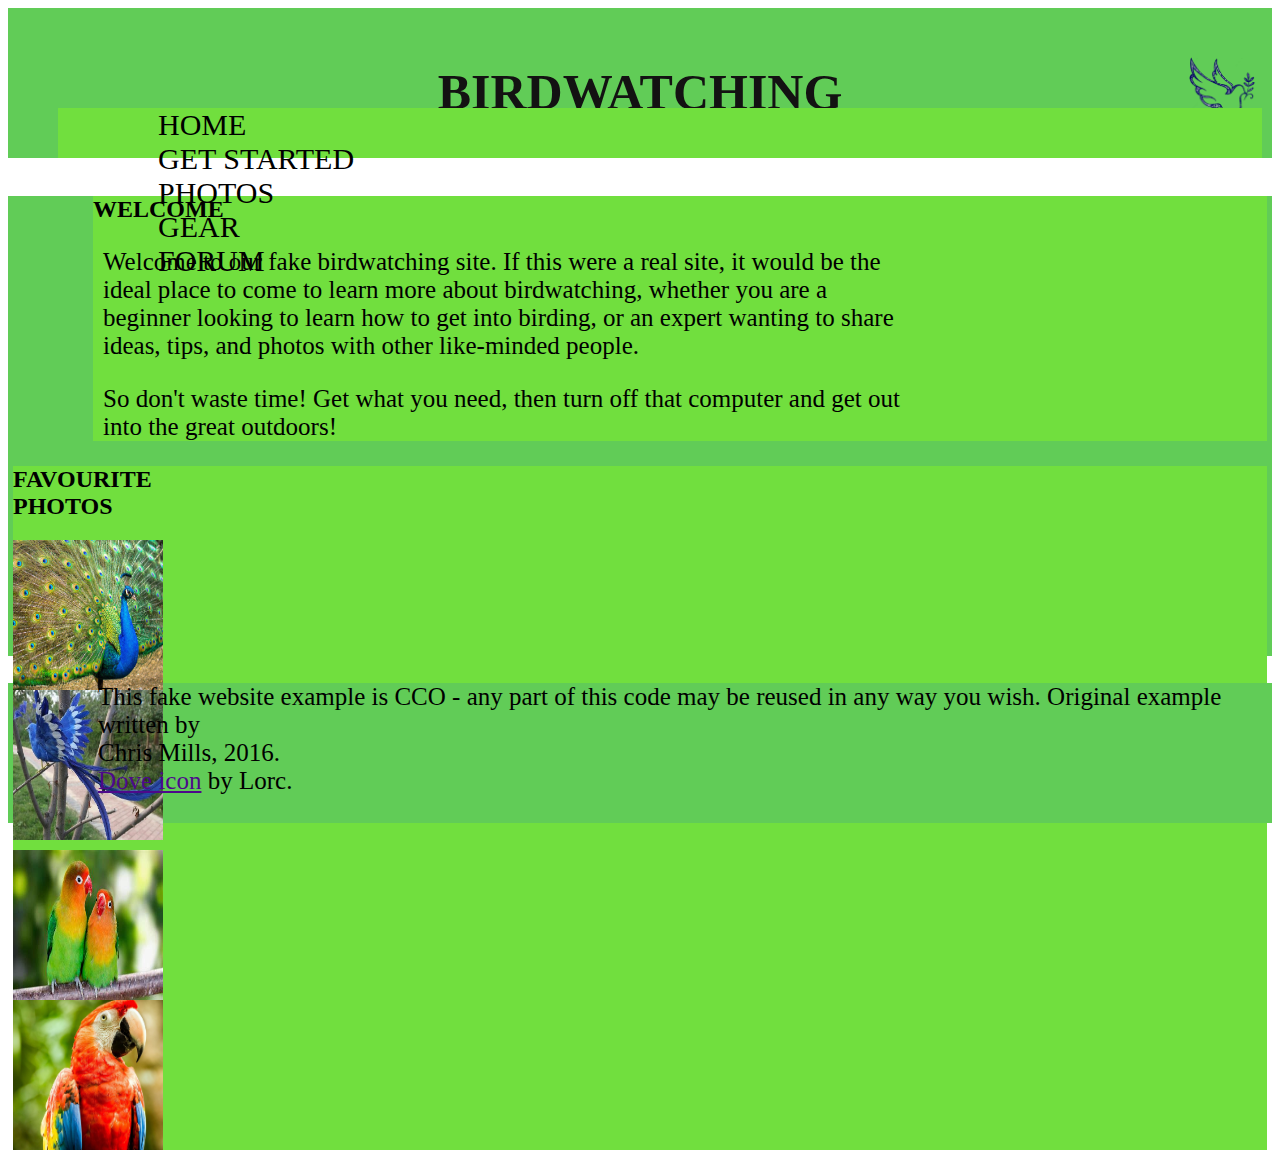
<file: index.html>
<!DOCTYPE html>
<html>
    <head>
    <meta charset="utf-8">
    <meta name="viewport" content="width=device-width, initial-scale=1">
    
    <title>BIRDWATCHING SITE</title>

    <link rel="stylesheet" href="style.css"> 
    
    <!-- Bootstrap CSS -->
    <link href="https://cdn.jsdelivr.net/npm/bootstrap@5.0.0-beta3/dist/css/bootstrap.min.css" rel="stylesheet"
        integrity="sha384-eOJMYsd53ii+scO/bJGFsiCZc+5NDVN2yr8+0RDqr0Ql0h+rP48ckxlpbzKgwra6" crossorigin="anonymous">

    <!-- Script 
        <script src="https://cdn.jsdelivr.net/npm/bootstrap@5.0.0-beta3/dist/js/bootstrap.bundle.min.js"
        integrity="sha384-JEW9xMcG8R+pH31jmWH6WWP0WintQrMb4s7ZOdauHnUtxwoG2vI5DkLtS3qm9Ekf"
        crossorigin="anonymous"></script>
    <script src="https://cdn.jsdelivr.net/npm/@popperjs/core@2.9.1/dist/umd/popper.min.js"
        integrity="sha384-SR1sx49pcuLnqZUnnPwx6FCym0wLsk5JZuNx2bPPENzswTNFaQU1RDvt3wT4gWFG"
        crossorigin="anonymous"></script>
    <script src="https://cdn.jsdelivr.net/npm/bootstrap@5.0.0-beta3/dist/js/bootstrap.min.js"
        integrity="sha384-j0CNLUeiqtyaRmlzUHCPZ+Gy5fQu0dQ6eZ/xAww941Ai1SxSY+0EQqNXNE6DZiVc"
        crossorigin="anonymous"></script>
    -->
    </head>
    <body>
            <div class="topnav container-fluid" style="height:100px">
                <div class="topnav-centered">
                    <h1>BIRDWATCHING</h1>
                </div>
                <div class="topnav-right">
                    <h1><img src="images/logo2.png" style="width:100%"></h1>
                </div>                
            </div>
            <div id="navbar">
                <div id="menus" class="row align-items-end">
                    <div class="col">
                        <a href="" id="navlinks">HOME</a>
                    </div>
                    <div class="col">
                        <a href="" id="navlinks">GET STARTED</a>
                    </div>
                    <div class="col">
                        <a href="" id="navlinks">PHOTOS</a>
                    </div>
                    <div class="col">
                        <a href="" id="navlinks">GEAR</a>
                    </div>
                    <div class="col">
                        <a href="" id="navlinks">FORUM</a>
                    </div>
                </div>
            </div>
    <div class="row" style="height:10px">
        <div id="topgreen" class="col-sm-12"></div>
    </div>
    <div class="row" style="height:8px">
        <div id="topgrey" class="col-sm-12"></div>
    </div>
    
    <div id="columns" class="row" style="height:460px" px-15>
            <div id="columnLeft" class="col-sm-7">
                <div class="welcome">
                    <h2 class="text-center">WELCOME</h2>
                </div>
                <div class="row">
                    <div class="col-sm">
                        <p style="margin-left: 10px">
                            Welcome to our fake birdwatching site. If this were a real site, it would be the<br/>
                            ideal place to come to learn more about birdwatching, whether you are a<br/>
                            beginner looking to learn how to get into birding, or an expert wanting to share<br/>
                            ideas, tips, and photos with other like-minded people.
                        </p>
                        <p style="margin-left: 10px">
                            So don't waste time! Get what you need, then turn off that computer and get out<br/>
                            into the great outdoors!
                        </p>
                    </div>
                </div>
            </div>
            <div id="columnRight" class="col-sm-4" px-10>
                <div class="favorite">
                    <h2 class="text-center">FAVOURITE <br/>PHOTOS</h2>
                    <div class="row g-0">
                        <div id="peacock" class="col-sm"><img src="images/peacock.jpeg" style="height:100%; width:100%"></div>
                        <div id="phoenix" class="col-sm" ><img src="images/phoenix.jpg" style="height:100%; width:100%"></div>    
                    </div>
                    <div class="row" style="height:10px">
                        <div id="picgutter" class="col-sm-12"></div>
                    </div>
                    <div class="row g-0">
                        <div id="lovebirds" class="col-sm"><img src="images/lovebirds.jpg" style="height:100%; width:100%"></div>
                        <div id="parrot" class="col-sm" ><img src="images/parrot.jpg" style=" height:100%; width:100%"></div>
                    </div>
                    </div>
                </div>    
            </div>
    
    <div class="row" style="height:7px">
        <div id="bottomgrey" class="col-sm-12"></div>
    </div>
    <div id="bottomPart" class="row" style="height:140px">
        <div class="col-12">
            <p id="pB">
                This fake website example is CCO - any part of this code may be reused in any way you wish. Original example written by<br/>
                Chris Mills, 2016.<br/>
            
                <a style="color:rgb(77, 9, 139)" href="">Dove icon</a> by Lorc.
            </p>
        </div>
    </div>
    </div>    
</body>
</html>
</file>
<file: style.css>
h2{
    font-family: Algerian;
   
}
#menus a{
  font-size: 30px;
  color: black;
  text-decoration:none;
  padding: 50px;
}
p{
  font-family: Arial Narrow;
  font-size: 25px;
}
#navlinks{
    font-family: Arial Narrow;
    font-size: 25px;
}
#topgreen{
  background-color: #61cc57;
}
#picgutter{
  background-color: #71df3e;
}
#topgrey, #bottomgrey{
  background-color:#b3b0b0;
}

#pB{
    margin-left: 10px;
    margin-top: 20px;
}
#pB2{
    margin-left: 10px;
}
.welcome, .favorite{
    margin-top: 20px;
    margin-bottom: 0px;
}
#columns{
    background-color: #61cc57;
}
#columnLeft{
    background-color: #71df3e;
    margin-top: 10px;
    margin-bottom: 10px;
    margin-left: 85px;
    margin-right: 5px;
    
}
#columnRight{
    background-color: #71df3e;
    margin-top: 10px;
    margin-bottom: 10px;
    margin-left: 5px;
    margin-right: 5px;    
}
#peacock, #parrot, #lovebirds, #phoenix{
  width: 150px;
  height: 150px;
  margin-left: 0px;
}

body{
    font-family: sans-serif;
}
/*#73da6a*/
#bottomPart{
    background-color: #61cc57;
    padding-left:80px;
}
#navbar{
    background-color: #61cc57;
}
#menus{
    position:relative;
    margin-left:50px;
    margin-right: 10px;
    margin-bottom: 0px;
    height: 50px;
    background-color: #71df3e;
    float:bottom;
    justify-content: space-between;
    align-items: center;
    padding-left:50px;
}
.topnav {
  position: relative;
  overflow: hidden;
  background-color: #61cc57;
}

.topnav h1 {
  float: left;
  color: #131212;
  text-align: center;
  padding: 14px 16px;
  text-decoration: none;
  font-size: 50px;
  font-family:Algerian
}

.topnav-centered h1 {
  float: none;
  position: absolute;
  top: 50%;
  left: 50%;
  transform: translate(-50%, -50%);
}

.topnav-right {
  float: right;
  width:100%; 
  height:auto; 
  max-width: 100px;
  margin-right:0px;
}

/* Responsive navigation menu (for mobile devices) */
@media screen and (max-width: 600px) {
  .topnav h1, .topnav-right {
    float: none;
    display: block;
  }
  
  .topnav-centered h1 {
    position: relative;
    top: 0;
    left: 0;
    transform: none;
  }
}
</file>
